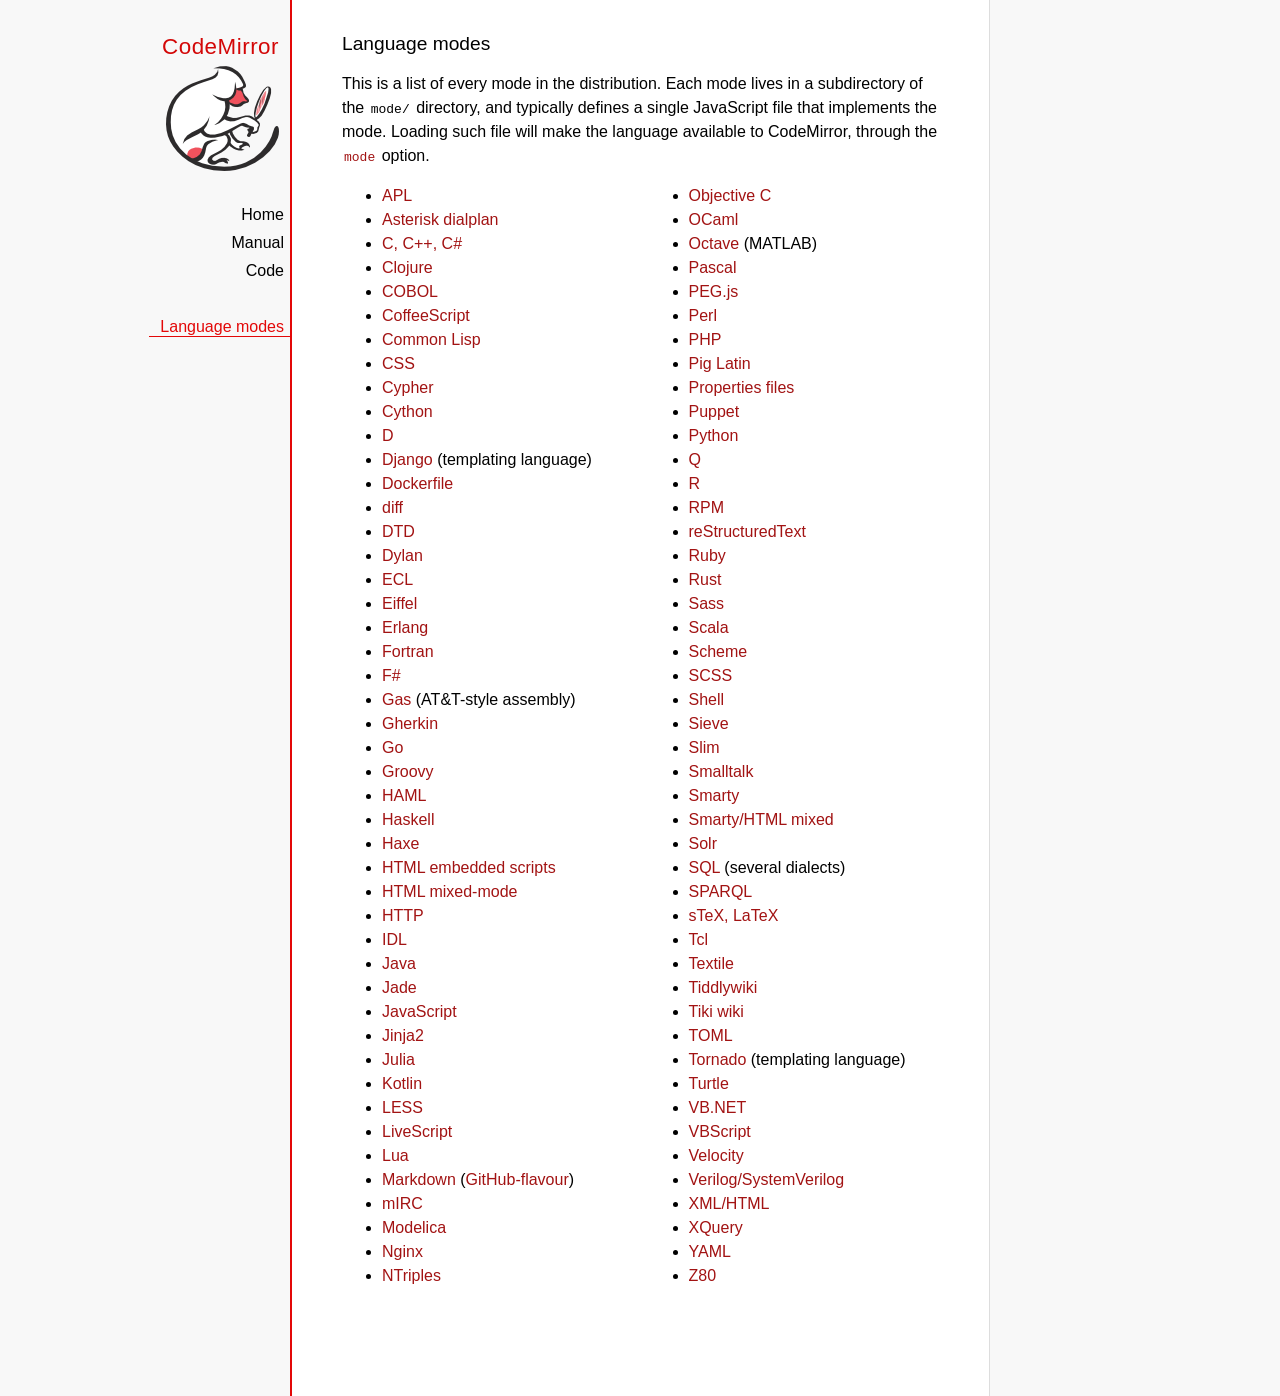
<file: public/backend/tinymce/plugins/codemirror/codemirror-4.8/mode/index.html>
<!doctype html>

<title>CodeMirror: Language Modes</title>
<meta charset="utf-8"/>
<link rel=stylesheet href="../doc/docs.css">

<div id=nav>
  <a href="http://codemirror.net"><h1>CodeMirror</h1><img id=logo src="../doc/logo.png"></a>

  <ul>
    <li><a href="../index.html">Home</a>
    <li><a href="../doc/manual.html">Manual</a>
    <li><a href="https://github.com/codemirror/codemirror">Code</a>
  </ul>
  <ul>
    <li><a class=active href="#">Language modes</a>
  </ul>
</div>

<article>

<h2>Language modes</h2>

<p>This is a list of every mode in the distribution. Each mode lives
in a subdirectory of the <code>mode/</code> directory, and typically
defines a single JavaScript file that implements the mode. Loading
such file will make the language available to CodeMirror, through
the <a href="manual.html#option_mode"><code>mode</code></a>
option.</p>

<div style="-webkit-columns: 100px 2; -moz-columns: 100px 2; columns: 100px 2;">
    <ul style="margin-top: 0">
      <li><a href="apl/index.html">APL</a></li>
      <li><a href="asterisk/index.html">Asterisk dialplan</a></li>
      <li><a href="clike/index.html">C, C++, C#</a></li>
      <li><a href="clojure/index.html">Clojure</a></li>
      <li><a href="cobol/index.html">COBOL</a></li>
      <li><a href="coffeescript/index.html">CoffeeScript</a></li>
      <li><a href="commonlisp/index.html">Common Lisp</a></li>
      <li><a href="css/index.html">CSS</a></li>
      <li><a href="cypher/index.html">Cypher</a></li>
      <li><a href="python/index.html">Cython</a></li>
      <li><a href="d/index.html">D</a></li>
      <li><a href="django/index.html">Django</a> (templating language)</li>
      <li><a href="dockerfile/index.html">Dockerfile</a></li>
      <li><a href="diff/index.html">diff</a></li>
      <li><a href="dtd/index.html">DTD</a></li>
      <li><a href="dylan/index.html">Dylan</a></li>
      <li><a href="ecl/index.html">ECL</a></li>
      <li><a href="eiffel/index.html">Eiffel</a></li>
      <li><a href="erlang/index.html">Erlang</a></li>
      <li><a href="fortran/index.html">Fortran</a></li>
      <li><a href="mllike/index.html">F#</a></li>
      <li><a href="gas/index.html">Gas</a> (AT&amp;T-style assembly)</li>
      <li><a href="gherkin/index.html">Gherkin</a></li>
      <li><a href="go/index.html">Go</a></li>
      <li><a href="groovy/index.html">Groovy</a></li>
      <li><a href="haml/index.html">HAML</a></li>
      <li><a href="haskell/index.html">Haskell</a></li>
      <li><a href="haxe/index.html">Haxe</a></li>
      <li><a href="htmlembedded/index.html">HTML embedded scripts</a></li>
      <li><a href="htmlmixed/index.html">HTML mixed-mode</a></li>
      <li><a href="http/index.html">HTTP</a></li>
      <li><a href="idl/index.html">IDL</a></li>
      <li><a href="clike/index.html">Java</a></li>
      <li><a href="jade/index.html">Jade</a></li>
      <li><a href="javascript/index.html">JavaScript</a></li>
      <li><a href="jinja2/index.html">Jinja2</a></li>
      <li><a href="julia/index.html">Julia</a></li>
      <li><a href="kotlin/index.html">Kotlin</a></li>
      <li><a href="css/less.html">LESS</a></li>
      <li><a href="livescript/index.html">LiveScript</a></li>
      <li><a href="lua/index.html">Lua</a></li>
      <li><a href="markdown/index.html">Markdown</a> (<a href="gfm/index.html">GitHub-flavour</a>)</li>
      <li><a href="mirc/index.html">mIRC</a></li>
      <li><a href="modelica/index.html">Modelica</a></li>
      <li><a href="nginx/index.html">Nginx</a></li>
      <li><a href="ntriples/index.html">NTriples</a></li>
      <li><a href="clike/index.html">Objective C</a></li>
      <li><a href="mllike/index.html">OCaml</a></li>
      <li><a href="octave/index.html">Octave</a> (MATLAB)</li>
      <li><a href="pascal/index.html">Pascal</a></li>
      <li><a href="pegjs/index.html">PEG.js</a></li>
      <li><a href="perl/index.html">Perl</a></li>
      <li><a href="php/index.html">PHP</a></li>
      <li><a href="pig/index.html">Pig Latin</a></li>
      <li><a href="properties/index.html">Properties files</a></li>
      <li><a href="puppet/index.html">Puppet</a></li>
      <li><a href="python/index.html">Python</a></li>
      <li><a href="q/index.html">Q</a></li>
      <li><a href="r/index.html">R</a></li>
      <li><a href="rpm/index.html">RPM</a></li>
      <li><a href="rst/index.html">reStructuredText</a></li>
      <li><a href="ruby/index.html">Ruby</a></li>
      <li><a href="rust/index.html">Rust</a></li>
      <li><a href="sass/index.html">Sass</a></li>
      <li><a href="clike/scala.html">Scala</a></li>
      <li><a href="scheme/index.html">Scheme</a></li>
      <li><a href="css/scss.html">SCSS</a></li>
      <li><a href="shell/index.html">Shell</a></li>
      <li><a href="sieve/index.html">Sieve</a></li>
      <li><a href="slim/index.html">Slim</a></li>
      <li><a href="smalltalk/index.html">Smalltalk</a></li>
      <li><a href="smarty/index.html">Smarty</a></li>
      <li><a href="smartymixed/index.html">Smarty/HTML mixed</a></li>
      <li><a href="solr/index.html">Solr</a></li>
      <li><a href="sql/index.html">SQL</a> (several dialects)</li>
      <li><a href="sparql/index.html">SPARQL</a></li>
      <li><a href="stex/index.html">sTeX, LaTeX</a></li>
      <li><a href="tcl/index.html">Tcl</a></li>
      <li><a href="textile/index.html">Textile</a></li>
      <li><a href="tiddlywiki/index.html">Tiddlywiki</a></li>
      <li><a href="tiki/index.html">Tiki wiki</a></li>
      <li><a href="toml/index.html">TOML</a></li>
      <li><a href="tornado/index.html">Tornado</a> (templating language)</li>
      <li><a href="turtle/index.html">Turtle</a></li>
      <li><a href="vb/index.html">VB.NET</a></li>
      <li><a href="vbscript/index.html">VBScript</a></li>
      <li><a href="velocity/index.html">Velocity</a></li>
      <li><a href="verilog/index.html">Verilog/SystemVerilog</a></li>
      <li><a href="xml/index.html">XML/HTML</a></li>
      <li><a href="xquery/index.html">XQuery</a></li>
      <li><a href="yaml/index.html">YAML</a></li>
      <li><a href="z80/index.html">Z80</a></li>
    </ul>
  </div>

</article>
</file>
<file: public/backend/tinymce/plugins/codemirror/codemirror-4.8/doc/docs.css>
@font-face {
  font-family: 'Source Sans Pro';
  font-style: normal;
  font-weight: 400;
  src: local('Source Sans Pro'), local('SourceSansPro-Regular'), url(//themes.googleusercontent.com/static/fonts/sourcesanspro/v5/ODelI1aHBYDBqgeIAH2zlBM0YzuT7MdOe03otPbuUS0.woff) format('woff');
}

body, html { margin: 0; padding: 0; height: 100%; }
section, article { display: block; padding: 0; }

body {
  background: #f8f8f8;
  font-family: 'Source Sans Pro', Helvetica, Arial, sans-serif;
  line-height: 1.5;
}

p { margin-top: 0; }

h2, h3, h1 {
  font-weight: normal;
  margin-bottom: .7em;
}
h1 { font-size: 140%; }
h2 { font-size: 120%; }
h3 { font-size: 110%; }
article > h2:first-child, section:first-child > h2 { margin-top: 0; }

#nav h1 {
  margin-right: 12px;
  margin-top: 0;
  margin-bottom: 2px;
  color: #d30707;
  letter-spacing: .5px;
}

a, a:visited, a:link, .quasilink {
  color: #A21313;
  text-decoration: none;
}

em {
  padding-right: 2px;
}

.quasilink {
  cursor: pointer;
}

article {
  max-width: 700px;
  margin: 0 0 0 160px;
  border-left: 2px solid #E30808;
  border-right: 1px solid #ddd;
  padding: 30px 50px 100px 50px;
  background: white;
  z-index: 2;
  position: relative;
  min-height: 100%;
  box-sizing: border-box;
  -moz-box-sizing: border-box;
}

#nav {
  position: fixed;
  padding-top: 30px;
  max-height: 100%;
  box-sizing: -moz-border-box;
  box-sizing: border-box;
  overflow-y: auto;
  left: 0; right: none;
  width: 160px;
  text-align: right;
  z-index: 1;
}

@media screen and (min-width: 1000px) {
  article {
    margin: 0 auto;
  }
  #nav {
    right: 50%;
    width: auto;
    border-right: 349px solid transparent;
  }
}

#nav ul {
  display: block;
  margin: 0; padding: 0;
  margin-bottom: 32px;
}

#nav li {
  display: block;
  margin-bottom: 4px;
}

#nav li ul {
  font-size: 80%;
  margin-bottom: 0;
  display: none;
}

#nav li.active ul {
  display: block;
}

#nav li li a {
  padding-right: 20px;
  display: inline-block;
}

#nav ul a {
  color: black;
  padding: 0 7px 1px 11px;
}

#nav ul a.active, #nav ul a:hover {
  border-bottom: 1px solid #E30808;
  margin-bottom: -1px;
  color: #E30808;
}

#logo {
  border: 0;
  margin-right: 12px;
  margin-bottom: 25px;
}

section {
  border-top: 1px solid #E30808;
  margin: 1.5em 0;
}

section.first {
  border: none;
  margin-top: 0;
}

#demo {
  position: relative;
}

#demolist {
  position: absolute;
  right: 5px;
  top: 5px;
  z-index: 25;
}

.bankinfo {
  text-align: left;
  display: none;
  padding: 0 .5em;
  position: absolute;
  border: 2px solid #aaa;
  border-radius: 5px;
  background: #eee;
  top: 10px;
  left: 30px;
}

.bankinfo_close {
  position: absolute;
  top: 0; right: 6px;
  font-weight: bold;
  cursor: pointer;
}

.bigbutton {
  cursor: pointer;
  text-align: center;
  padding: 0 1em;
  display: inline-block;
  color: white;
  position: relative;
  line-height: 1.9;
  color: white !important;
  background: #A21313;
}

.bigbutton.right {
  border-bottom-left-radius: 100px;
  border-top-left-radius: 100px;
}

.bigbutton.left {
  border-bottom-right-radius: 100px;
  border-top-right-radius: 100px;
}

.bigbutton:hover {
  background: #E30808;
}

th {
  text-decoration: underline;
  font-weight: normal;
  text-align: left;
}

#features ul {
  list-style: none;
  margin: 0 0 1em;
  padding: 0 0 0 1.2em;
}

#features li:before {
  content: "-";
  width: 1em;
  display: inline-block;
  padding: 0;
  margin: 0;
  margin-left: -1em;
}

.rel {
  margin-bottom: 0;
}
.rel-note {
  margin-top: 0;
  color: #555;
}

pre {
  padding-left: 15px;
  border-left: 2px solid #ddd;
}

code {
  padding: 0 2px;
}

strong {
  text-decoration: underline;
  font-weight: normal;
}

.field {
  border: 1px solid #A21313;
}
</file>
